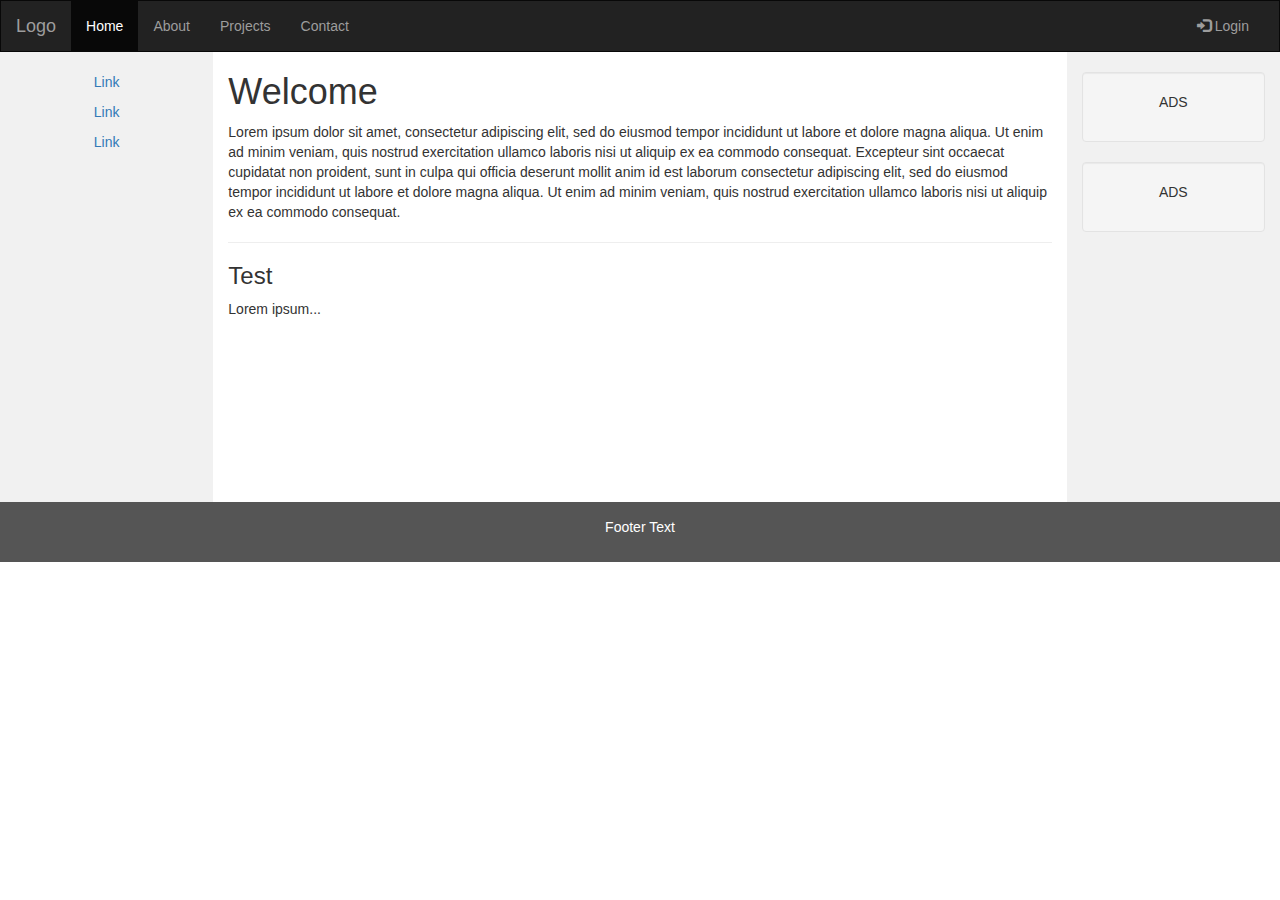
<file: themes/hugo-smpl-theme/layouts/page/single.html>
<!DOCTYPE html>
<html lang="en">
<head>
  <title>Bootstrap Example</title>
  <meta charset="utf-8">
  <meta name="viewport" content="width=device-width, initial-scale=1">
  <link rel="stylesheet" href="https://maxcdn.bootstrapcdn.com/bootstrap/3.3.7/css/bootstrap.min.css">
  <script src="https://ajax.googleapis.com/ajax/libs/jquery/3.3.1/jquery.min.js"></script>
  <script src="https://maxcdn.bootstrapcdn.com/bootstrap/3.3.7/js/bootstrap.min.js"></script>
  <style>
    /* Remove the navbar's default margin-bottom and rounded borders */ 
    .navbar {
      margin-bottom: 0;
      border-radius: 0;
    }
    
    /* Set height of the grid so .sidenav can be 100% (adjust as needed) */
    .row.content {height: 450px}
    
    /* Set gray background color and 100% height */
    .sidenav {
      padding-top: 20px;
      background-color: #f1f1f1;
      height: 100%;
    }
    
    /* Set black background color, white text and some padding */
    footer {
      background-color: #555;
      color: white;
      padding: 15px;
    }
    
    /* On small screens, set height to 'auto' for sidenav and grid */
    @media screen and (max-width: 767px) {
      .sidenav {
        height: auto;
        padding: 15px;
      }
      .row.content {height:auto;} 
    }
  </style>
</head>
<body>

<nav class="navbar navbar-inverse">
  <div class="container-fluid">
    <div class="navbar-header">
      <button type="button" class="navbar-toggle" data-toggle="collapse" data-target="#myNavbar">
        <span class="icon-bar"></span>
        <span class="icon-bar"></span>
        <span class="icon-bar"></span>                        
      </button>
      <a class="navbar-brand" href="#">Logo</a>
    </div>
    <div class="collapse navbar-collapse" id="myNavbar">
      <ul class="nav navbar-nav">
        <li class="active"><a href="#">Home</a></li>
        <li><a href="#">About</a></li>
        <li><a href="#">Projects</a></li>
        <li><a href="#">Contact</a></li>
      </ul>
      <ul class="nav navbar-nav navbar-right">
        <li><a href="#"><span class="glyphicon glyphicon-log-in"></span> Login</a></li>
      </ul>
    </div>
  </div>
</nav>
  
<div class="container-fluid text-center">    
  <div class="row content">
    <div class="col-sm-2 sidenav">
      <p><a href="#">Link</a></p>
      <p><a href="#">Link</a></p>
      <p><a href="#">Link</a></p>
    </div>
    <div class="col-sm-8 text-left"> 
      <h1>Welcome</h1>
      <p>Lorem ipsum dolor sit amet, consectetur adipiscing elit, sed do eiusmod tempor incididunt ut labore et dolore magna aliqua. Ut enim ad minim veniam, quis nostrud exercitation ullamco laboris nisi ut aliquip ex ea commodo consequat. Excepteur sint occaecat cupidatat non proident, sunt in culpa qui officia deserunt mollit anim id est laborum consectetur adipiscing elit, sed do eiusmod tempor incididunt ut labore et dolore magna aliqua. Ut enim ad minim veniam, quis nostrud exercitation ullamco laboris nisi ut aliquip ex ea commodo consequat.</p>
      <hr>
      <h3>Test</h3>
      <p>Lorem ipsum...</p>
    </div>
    <div class="col-sm-2 sidenav">
      <div class="well">
        <p>ADS</p>
      </div>
      <div class="well">
        <p>ADS</p>
      </div>
    </div>
  </div>
</div>

<footer class="container-fluid text-center">
  <p>Footer Text</p>
</footer>

</body>
</html>
</file>
